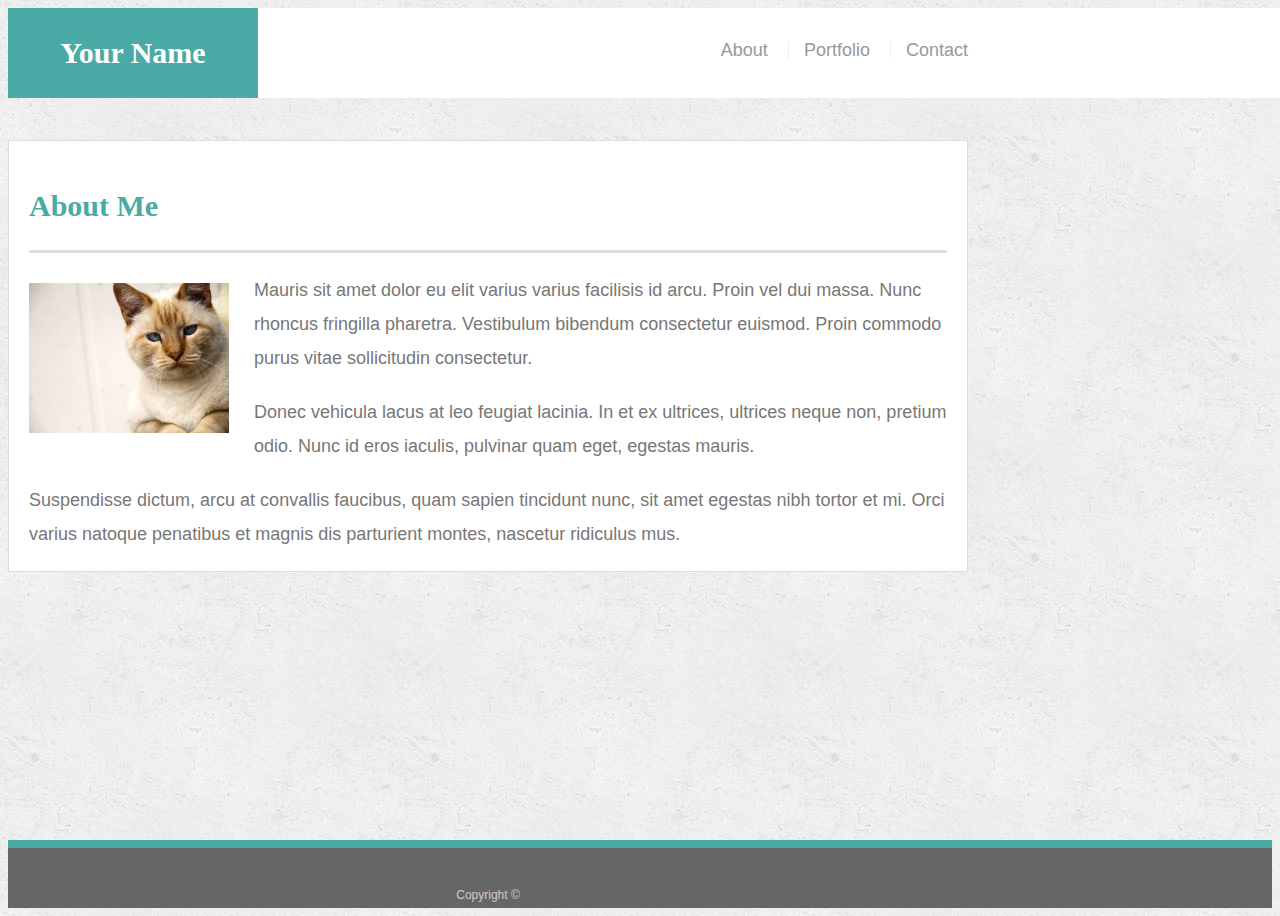
<file: index.html>
<!doctype html>
<html lang="en-us">

<head>
  <meta charset="UTF-8">
  <meta name="viewport" content="width=device-width, initial-scale=1.0">
  <title>About | Your Name</title>
  <link rel="stylesheet" type="text/css" href="assets/css/style.css">
</head>

<body>
<div class="navbackground">
  <header id="masthead">
    <div class="container">
      <a href="index.html" id="logo">Your Name</a>
      <nav>
        <a href="index.html">About</a>
        <a href="portfolio.html">Portfolio</a>
        <a href="contact.html">Contact</a>
      </nav>
  </div>
  </header>
</div>
  <div id="main-container" class="container">
    <section class="main-section">
      <h1>About Me</h1>

      <img src="assets/images/cat.jpg" class="auth-image" alt="Your Name">

      <p>Mauris sit amet dolor eu elit varius varius facilisis id arcu. Proin vel dui massa. Nunc rhoncus fringilla pharetra. Vestibulum bibendum consectetur euismod. Proin commodo purus vitae sollicitudin consectetur.</p>

      <p>Donec vehicula lacus at leo feugiat lacinia. In et ex ultrices, ultrices neque non, pretium odio. Nunc id eros iaculis, pulvinar quam eget, egestas mauris.</p>

      <p>Suspendisse dictum, arcu at convallis faucibus, quam sapien tincidunt nunc, sit amet egestas nibh tortor et mi. Orci varius natoque penatibus et magnis dis parturient montes, nascetur ridiculus mus.</p>

    </section>

  </div>

  <footer>
    <div class="container">
      Copyright &copy; 
    </div>
  </footer>
</body>

</html>
</file>
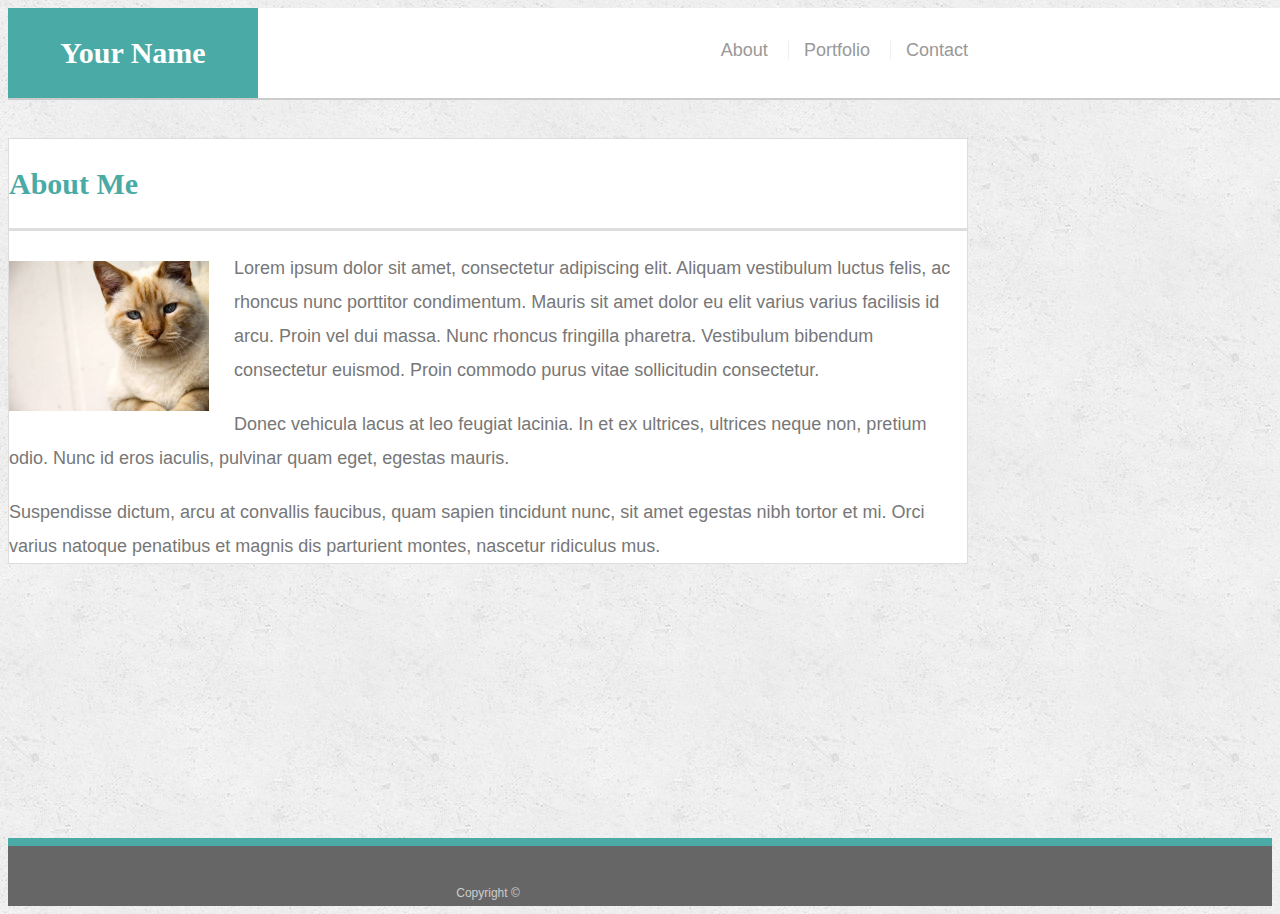
<file: Responsive-Portfolio-master/index.html>
<!doctype html>
<html lang="en-us">

<head>
  <meta charset="UTF-8">
  <meta name="viewport" content="width=device-width, initial-scale=1.0">
  <title>About | Your Name</title>
  <link rel="stylesheet" type="text/css" href="assets/css/style.css">
</head>

<body>

  <header id="masthead">
    <div class="container">
      <a href="index.html" id="logo">Your Name</a>
      <nav>
        <a href="index.html">About</a>
        <a href="portfolio.html">Portfolio</a>
        <a href="contact.html">Contact</a>
      </nav>
    </div>
  </header>

  <div id="main-container" class="container">
    <section class="main-section">
      <h1>About Me</h1>

      <img src="assets/images/cat.jpg" class="auth-image" alt="Your Name">

      <p>Lorem ipsum dolor sit amet, consectetur adipiscing elit. Aliquam vestibulum luctus felis, ac rhoncus nunc porttitor condimentum. Mauris sit amet dolor eu elit varius varius facilisis id arcu. Proin vel dui massa. Nunc rhoncus fringilla pharetra. Vestibulum bibendum consectetur euismod. Proin commodo purus vitae sollicitudin consectetur.</p>

      <p>Donec vehicula lacus at leo feugiat lacinia. In et ex ultrices, ultrices neque non, pretium odio. Nunc id eros iaculis, pulvinar quam eget, egestas mauris.</p>

      <p>Suspendisse dictum, arcu at convallis faucibus, quam sapien tincidunt nunc, sit amet egestas nibh tortor et mi. Orci varius natoque penatibus et magnis dis parturient montes, nascetur ridiculus mus.</p>

    </section>

  </div>

  <footer>
    <div class="container">
      Copyright &copy; 
    </div>
  </footer>
</body>

</html>
</file>
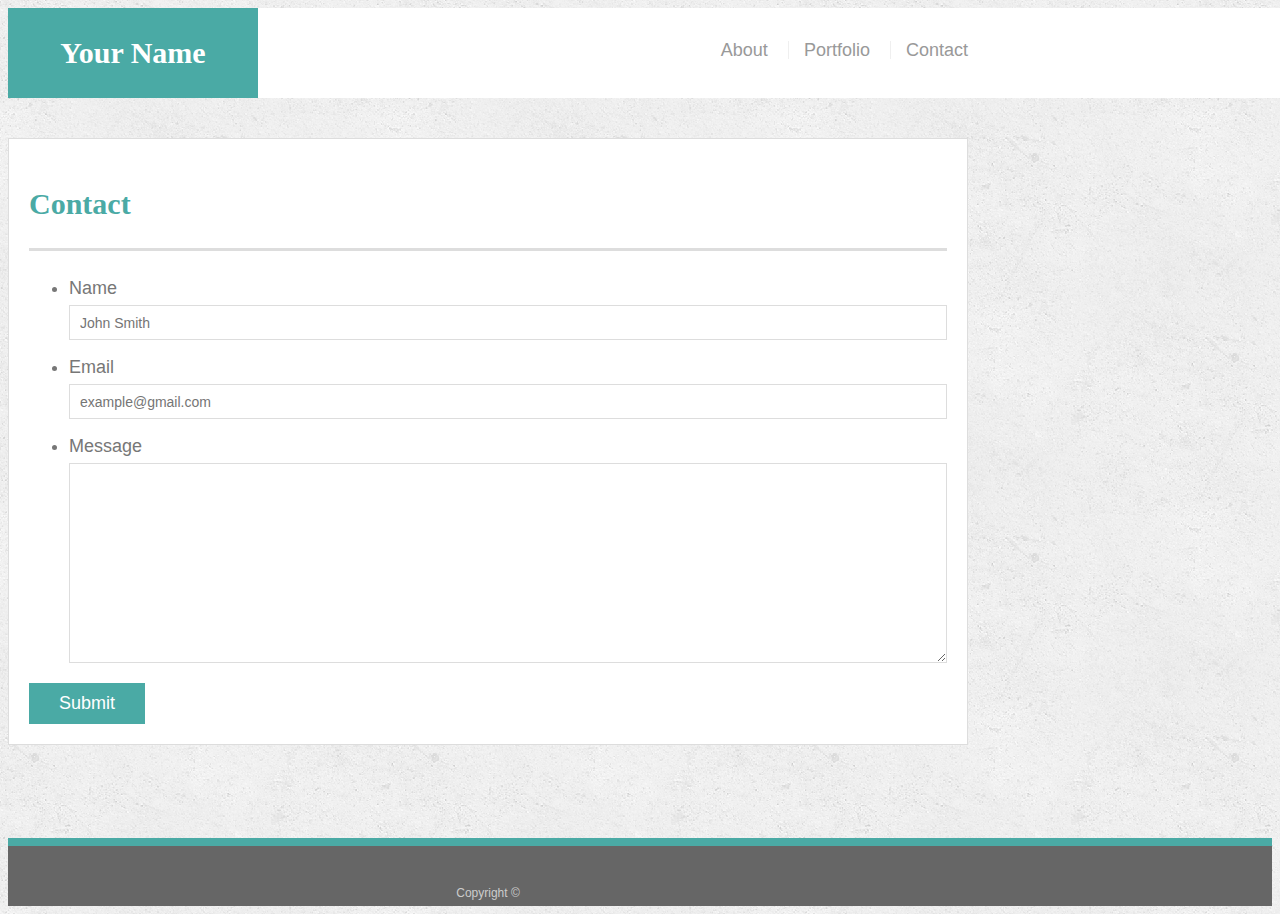
<file: contact.html>
<!doctype html>
<html lang="en-us">

<head>
  <meta charset="UTF-8">
  <meta name="viewport" content="width=device-width, initial-scale=1.0">
  <title>Contact | Your Name</title>
  <link rel="stylesheet" type="text/css" href="assets/css/style.css">
</head>

<body>

  <header id="masthead">
    <div class="container">
      <a href="index.html" id="logo">Your Name</a>
      <nav>
        <a href="index.html">About</a>
        <a href="portfolio.html">Portfolio</a>
        <a href="contact.html">Contact</a>
      </nav>
    </div>
  </header>

  <div id="main-container" class="container">
    <section class="main-section">
      <h1>Contact</h1>

      <form id="contact-form">
        <ul>
          <li>
            <label for="name">Name</label>
            <input type="text" id="name" name="name" placeholder="John Smith" required="required">
          </li>
          <li>
            <label for="email">Email</label>
            <input type="email" id="email" name="email" placeholder="example@gmail.com" required="required">
          </li>
          <li>
            <label for="message">Message</label>
            <textarea id="message" name="message" required="required"></textarea>
          </li>
        </ul>
        <input type="submit">
      </form>

    </section>

  </div>

  <footer>
    <div class="container">
      Copyright &copy; 
    </div>
  </footer>
</body>

</html>
</file>
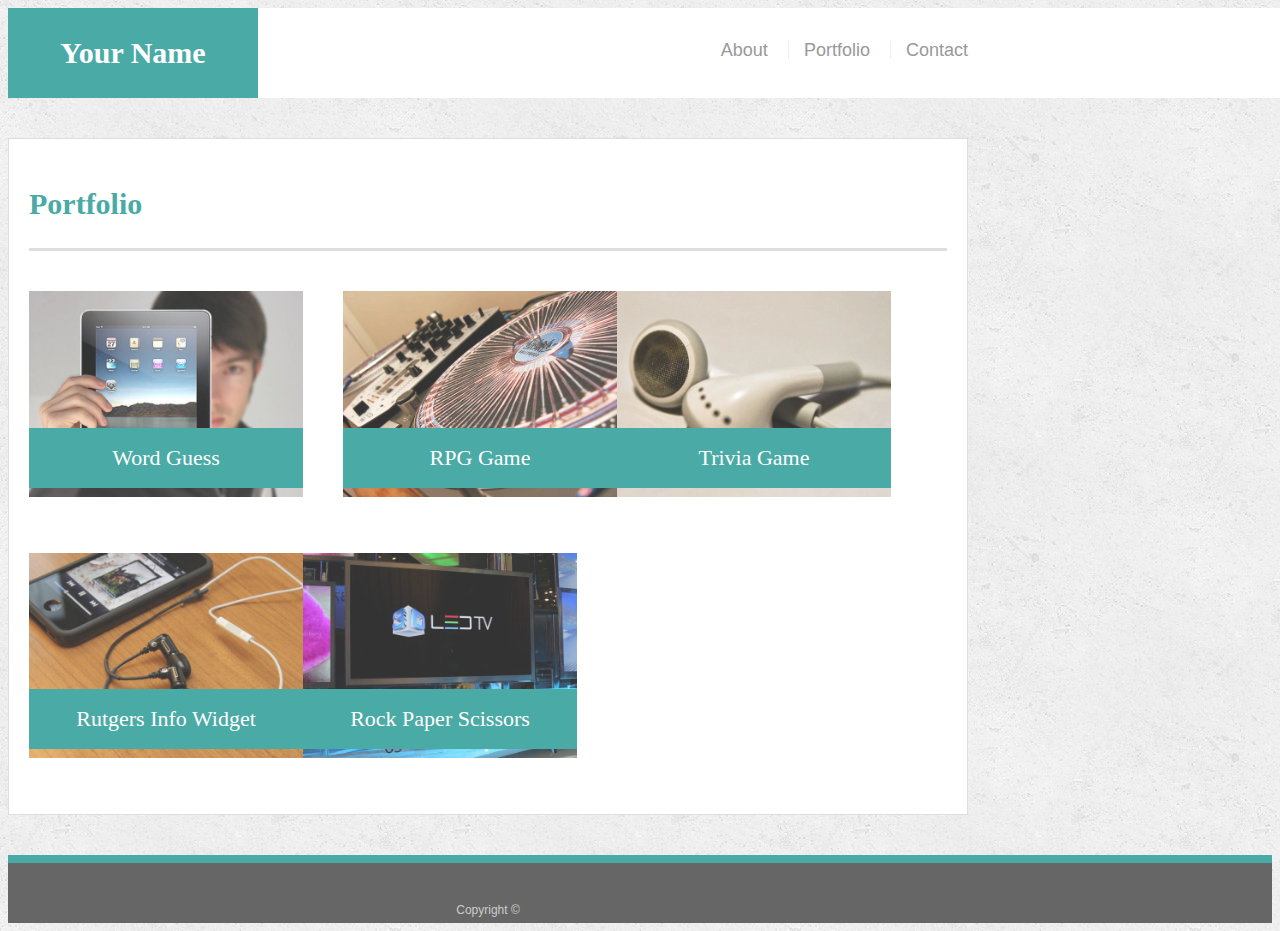
<file: portfolio.html>
<!doctype html>
<html lang="en-us">

<head>
  <meta charset="UTF-8">
  <meta name="viewport" content="width=device-width, initial-scale=1.0">
  <title>Portfolio | Your Name</title>
  <link rel="stylesheet" type="text/css" href="assets/css/style.css">
</head>

<body>

  <header id="masthead">
    <div class="container">
      <a href="index.html" id="logo">Your Name</a>
      <nav>
        <a href="index.html">About</a>
        <a href="portfolio.html">Portfolio</a>
        <a href="contact.html">Contact</a>
      </nav>
    </div>
  </header>

  <div id="main-container" class="container">
    <section class="main-section">
      <h1>Portfolio</h1>
      <div class="work">
        <img src="assets/images/technics-q-c-640-480-1.jpg" alt="Word Guess">
        
        <h3>Word Guess</h3>
      </div>
      <div class="work">
        <img src="assets/images/technics-q-c-640-480-2.jpg" alt="RPG Game">

        <h3>RPG Game</h3>
      </div>
      <div class="work">
        <img src="assets/images/technics-q-c-640-480-5.jpg" alt="Trivia Game">

        <h3>Trivia Game</h3>
      </div>
      <div class="work">
        <img src="assets/images/technics-q-c-640-480-7.jpg" alt="Rutgers Info Widget">

        <h3>Rutgers Info Widget</h3>
      </div>
      <div class="work">
        <img src="assets/images/technics-q-c-640-480-9.jpg" alt="Rock Paper Scissors">

        <h3>Rock Paper Scissors</h3>
      </div>
      </section>
  </div>

  <footer>
    <div class="container">
      Copyright &copy; 
    </div>
  </footer>
</body>

</html>
</file>
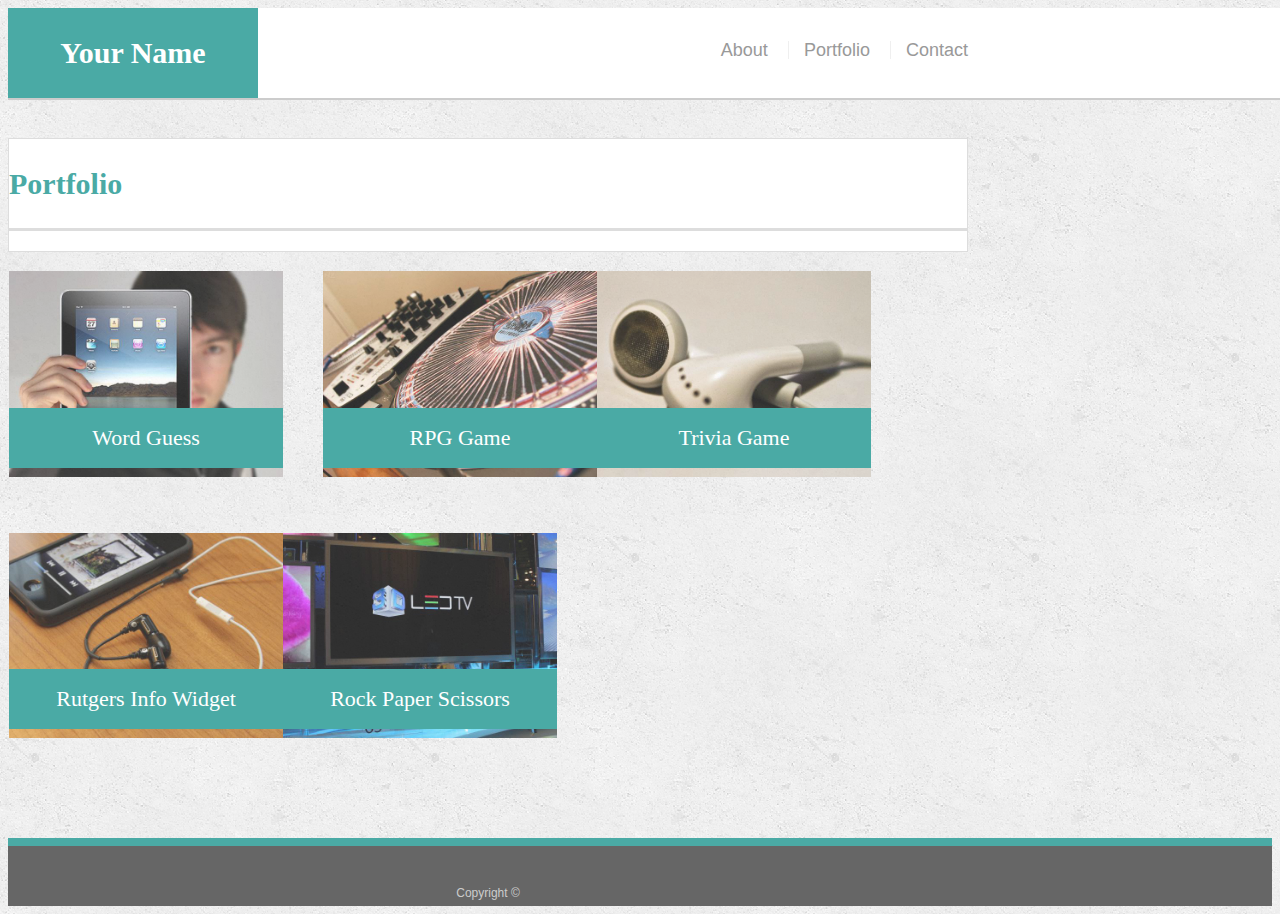
<file: Responsive-Portfolio-master/portfolio.html>
<!doctype html>
<html lang="en-us">

<head>
  <meta charset="UTF-8">
  <meta name="viewport" content="width=device-width, initial-scale=1.0">
  <title>Portfolio | Your Name</title>
  <link rel="stylesheet" type="text/css" href="assets/css/style.css">
</head>

<body>

  <header id="masthead">
    <div class="container">
      <a href="index.html" id="logo">Your Name</a>
      <nav>
        <a href="index.html">About</a>
        <a href="portfolio.html">Portfolio</a>
        <a href="contact.html">Contact</a>
      </nav>
    </div>
  </header>

  <div id="main-container" class="container">
    <section class="main-section">
      <h1>Portfolio</h1>
      <div class="work">
        <img src="assets/images/technics-q-c-640-480-1.jpg" alt="Word Guess">
        
        <h3>Word Guess</h3>
      </div>
      <div class="work">
        <img src="assets/images/technics-q-c-640-480-2.jpg" alt="RPG Game">

        <h3>RPG Game</h3>
      </div>
      <div class="work">
        <img src="assets/images/technics-q-c-640-480-5.jpg" alt="Trivia Game">

        <h3>Trivia Game</h3>
      </div>
      <div class="work">
        <img src="assets/images/technics-q-c-640-480-7.jpg" alt="Rutgers Info Widget">

        <h3>Rutgers Info Widget</h3>
      </div>
      <div class="work">
        <img src="assets/images/technics-q-c-640-480-9.jpg" alt="Rock Paper Scissors">

        <h3>Rock Paper Scissors</h3>
      </div>
    </section>

  </div>

  <footer>
    <div class="container">
      Copyright &copy; 
    </div>
  </footer>
</body>

</html>
</file>
<file: assets/css/style.css>
body {
  font-family: Arial, "Helvetica Neue", Helvetica, sans-serif;
  font-size: 18px;
  line-height: 34px;
  color: #777;
  background: url("../images/concrete_seamless.png");
}

* {
  box-sizing: border-box;
}


/* general */

.container {
  width: 100%;
  max-width: 960px;
  clear: both;
}

h1,
h2,
h3,
p {
  margin-bottom: 20px;
}

p:last-child {
  margin-bottom: 0;
}

h1,
h2,
h3 {
  font-family: Georgia, Times, "Times New Roman", serif;
  font-weight: 700;
  color: #4aaaa5;
}

h1 {
  padding-bottom: 20px;
  font-size: 30px;
  line-height: 49px;
  border-bottom: 3px solid #ddd;
}

h2,
h3 {
  font-size: 22px;
}

/* header */

#masthead {
  position: fixed;
  z-index: 99;
  width: 100%;
  margin: 0 0 30px;
  overflow: auto;
  color: #fff;
  background: #fff;
}

#logo {
  float: left;
  width: 250px;
  height: 90px;
  font-family: Georgia, Times, "Times New Roman", serif;
  font-size: 30px;
  font-weight: 700;
  line-height: 90px;
  color: #fff;
  text-align: center;
  text-decoration: none;
  background: #4aaaa5;
}

nav {
  float: right;
  margin-top: 25px;
}

nav a {
  display: inline-block;
  padding-left: 15px;
  margin-left: 15px;
  line-height: 18px;
  color: #999;
  text-decoration: none;
  border-left: 1px solid #efefef;
}

nav a:first-child {
  border-left: 0 none;
}

/* footer */

footer {
  padding: 30px 0;
  clear: both;
  font-size: 12px;
  color: #fff;
  color: #ccc;
  text-align: center;
  background: #666;
  border-top: 8px solid #4aaaa5;
  height: 50px;
}

h3, h2 {
  padding-bottom: 20px;
  margin-bottom: 15px;
  line-height: 22px;
  border-bottom: 2px solid #eee;
}

/* main */

#main-container {
  padding-top: 130px;
  min-height: calc(100vh - 70px);
}

.main-section {
  float: left;
  width: 100%;
  padding: 20px;
  max-width: 960px;
  margin: 0 0 40px;
  background: #fff;
  border: 1px solid #ddd;
}

/* portfolio page */

.work {
  position: relative;
  float: left;
  width: 274px;
  margin: 20px 0 25px;
  overflow: auto;
}

.work:nth-child(even) {
  margin-right: 40px;
}

.work img {
  width: 100%;
  border: 0 none;
  opacity: 0.8;
}

.work h3 {
  position: absolute;
  bottom: 20px;
  width: 100%;
  padding: 15px;
  margin-bottom: 0;
  font-weight: 300;
  line-height: 30px;
  color: #fff;
  text-align: center;
  background: #4aaaa5;
  border-bottom: 0;
}

.auth-image {
  float: left;
  width: 200px;
  height: auto;
  margin-top: 10px;
  margin-right: 25px;
}

.navbackground {
  background: white;
  border-bottom: 2px solid #ccc;
}

/* contact page */

#contact-form ul {
  margin-bottom: 20px;
}

#contact-form li {
  margin-bottom: 10px;
}

label,
input[type=text],
input[type=email],
textarea {
  display: block;
  width: 100%;
}

input[type=text],
input[type=email],
textarea {
  height: 35px;
  padding: 0 10px;
  font-size: 14px;
  border: 1px solid #ddd;
}

textarea {
  height: 200px;
}

input[type=submit] {
  padding: 10px 30px;
  font-size: 18px;
  color: #fff;
  cursor: pointer;
  background: #4aaaa5;
  border: 0 none;
}

@media screen and (max-width: 980px) {
  .work {
    width: 47%;
  }
}

@media screen and (max-width: 768px) {
    .auth-image {
      width: 50%;
    }
    .work {
      width: 40%;
    }
}

@media screen and (max-width: 640px) {
  .auth-image {
    width: 100%;
  }
  .work {
    width: 100%;
  }
  #logo {
    position: static;
    margin: auto;
    width: 100%;
  }
  nav {
    position: static;
    margin: auto;
    width: 75%;  
  }
  #masthead {
    position: static;
    margin: auto;
    padding: 10px;
  }
  #main-container {
    padding-top: 10px;
  }
}
/* center nav elements and create two rows*/
</file>
<file: Responsive-Portfolio-master/assets/css/style.css>
body {
  font-family: Arial, "Helvetica Neue", Helvetica, sans-serif;
  font-size: 18px;
  line-height: 34px;
  color: #777;
  background: url("../images/concrete_seamless.png");
}

* {
  box-sizing: border-box;
}


/* general */

.container {
  width: 100%;
  max-width: 960px;
  clear: both;
}

h1,
h2,
h3,
p {
  margin-bottom: 20px;
}

p:last-child {
  margin-bottom: 0;
}

h1,
h2,
h3 {
  font-family: Georgia, Times, "Times New Roman", serif;
  font-weight: 700;
  color: #4aaaa5;
}

h1 {
  padding-bottom: 20px;
  font-size: 30px;
  line-height: 49px;
  border-bottom: 3px solid #ddd;
}

h2,
h3 {
  font-size: 22px;
}

/* header */

#masthead {
  position: fixed;
  z-index: 99;
  width: 100%;
  margin: 0 0 30px;
  overflow: auto;
  color: #fff;
  background: #fff;
  border-bottom: 2px solid #ccc;
}

#logo {
  float: left;
  width: 250px;
  height: 90px;
  font-family: Georgia, Times, "Times New Roman", serif;
  font-size: 30px;
  font-weight: 700;
  line-height: 90px;
  color: #fff;
  text-align: center;
  text-decoration: none;
  background: #4aaaa5;
}

nav {
  float: right;
  margin-top: 25px;
}

nav a {
  display: inline-block;
  padding-left: 15px;
  margin-left: 15px;
  line-height: 18px;
  color: #999;
  text-decoration: none;
  border-left: 1px solid #efefef;
}

nav a:first-child {
  border-left: 0 none;
}

/* footer */

footer {
  padding: 30px 0;
  clear: both;
  font-size: 12px;
  color: #fff;
  color: #ccc;
  text-align: center;
  background: #666;
  border-top: 8px solid #4aaaa5;
  height: 50px;
}

h3, h2 {
  padding-bottom: 20px;
  margin-bottom: 15px;
  line-height: 22px;
  border-bottom: 2px solid #eee;
}

/* main */

#main-container {
  padding-top: 130px;
  min-height: calc(100vh - 70px);
}

.main-section {
  width: 100%;
  max-width: 960px;
  margin: 0 0 40px;
  background: #fff;
  border: 1px solid #ddd;
}

/* portfolio page */

.work {
  position: relative;
  float: left;
  width: 274px;
  margin: 20px 0 25px;
  overflow: auto;
}

.work:nth-child(even) {
  margin-right: 40px;
}

.work img {
  width: 100%;
  border: 0 none;
  opacity: 0.8;
}

.work h3 {
  position: absolute;
  bottom: 20px;
  width: 100%;
  padding: 15px;
  margin-bottom: 0;
  font-weight: 300;
  line-height: 30px;
  color: #fff;
  text-align: center;
  background: #4aaaa5;
  border-bottom: 0;
}

.auth-image {
  float: left;
  width: 200px;
  height: auto;
  margin-top: 10px;
  margin-right: 25px;
}

/* contact page */

#contact-form ul {
  margin-bottom: 20px;
}

#contact-form li {
  margin-bottom: 10px;
}

label,
input[type=text],
input[type=email],
textarea {
  display: block;
  width: 100%;
}

input[type=text],
input[type=email],
textarea {
  height: 35px;
  padding: 0 10px;
  font-size: 14px;
  border: 1px solid #ddd;
}

textarea {
  height: 200px;
}

input[type=submit] {
  padding: 10px 30px;
  font-size: 18px;
  color: #fff;
  cursor: pointer;
  background: #4aaaa5;
  border: 0 none;
}

@media screen and (max-width: 980px) {
  .work {
    width: 40%;
  }
}

@media screen and (max-width: 768px) {
    .auth-image {
      width: 50%;
    }
    .work {
      width: 40%;
    }
}

@media screen and (max-width: 640px) {
  .auth-image {
    width: 100%;
  }
  .work {
    width: 100%;
  }
  #masthead {
    position: static;
  }
  #main-container {
    padding-top: 0px;
  }
  nav {
    position: absolute;
    margin: auto;
    padding: 1 0 0 0;
  }
}
</file>
